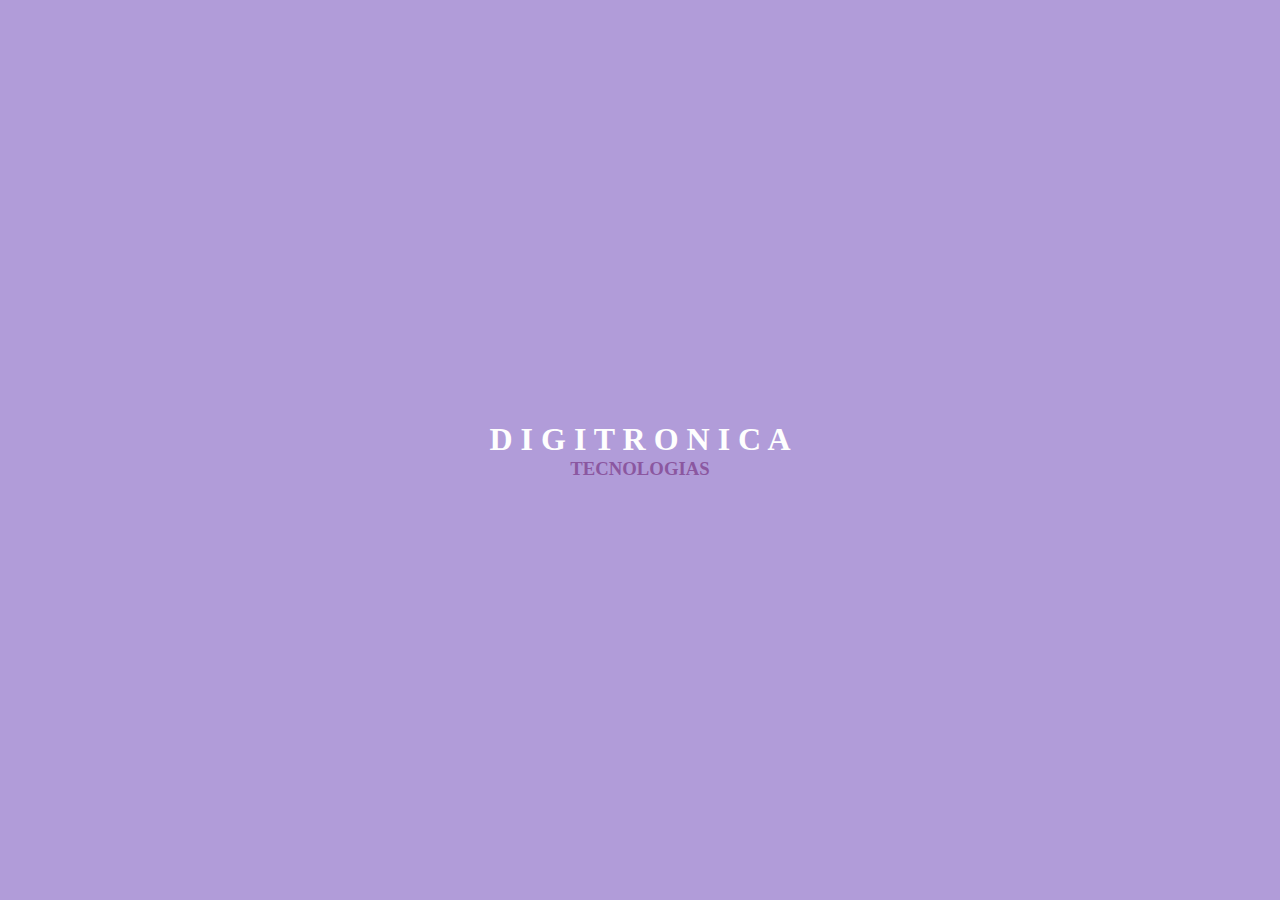
<file: index.html>
<!DOCTYPE html>
<html lang="en">
<head>
    <meta charset="UTF-8">
    <meta name="viewport" content="width=device-width, initial-scale=1.0">
    <title>DIGIT</title>
    <link rel="stylesheet" href="styles/styleg.css">
</head>
<body>
    <div class="container">
        <div class="content">
         <h1>
            <a href="data.html" class="nodec">D</a>
            <a href="data.html" class="nodec">I</a>
            <a href="data.html" class="nodec">G</a>
            <a href="data.html" class="nodec">I</a>
            <a href="data.html" class="nodec">T</a>
            <a href="data.html" class="nodec">R</a>
            <a href="data.html" class="nodec">O</a>
            <a href="data.html" class="nodec">N</a>
            <a href="data.html" class="nodec">I</a>
            <a href="data.html" class="nodec">C</a>
            <a href="data.html" class="nodec">A</a>
         </h1>
         <h3>
            <a href="data.html" class="nodec">TECNOLOGIAS</a>
         </h3>
        </div>
    </div>
</body>
</html>
</file>
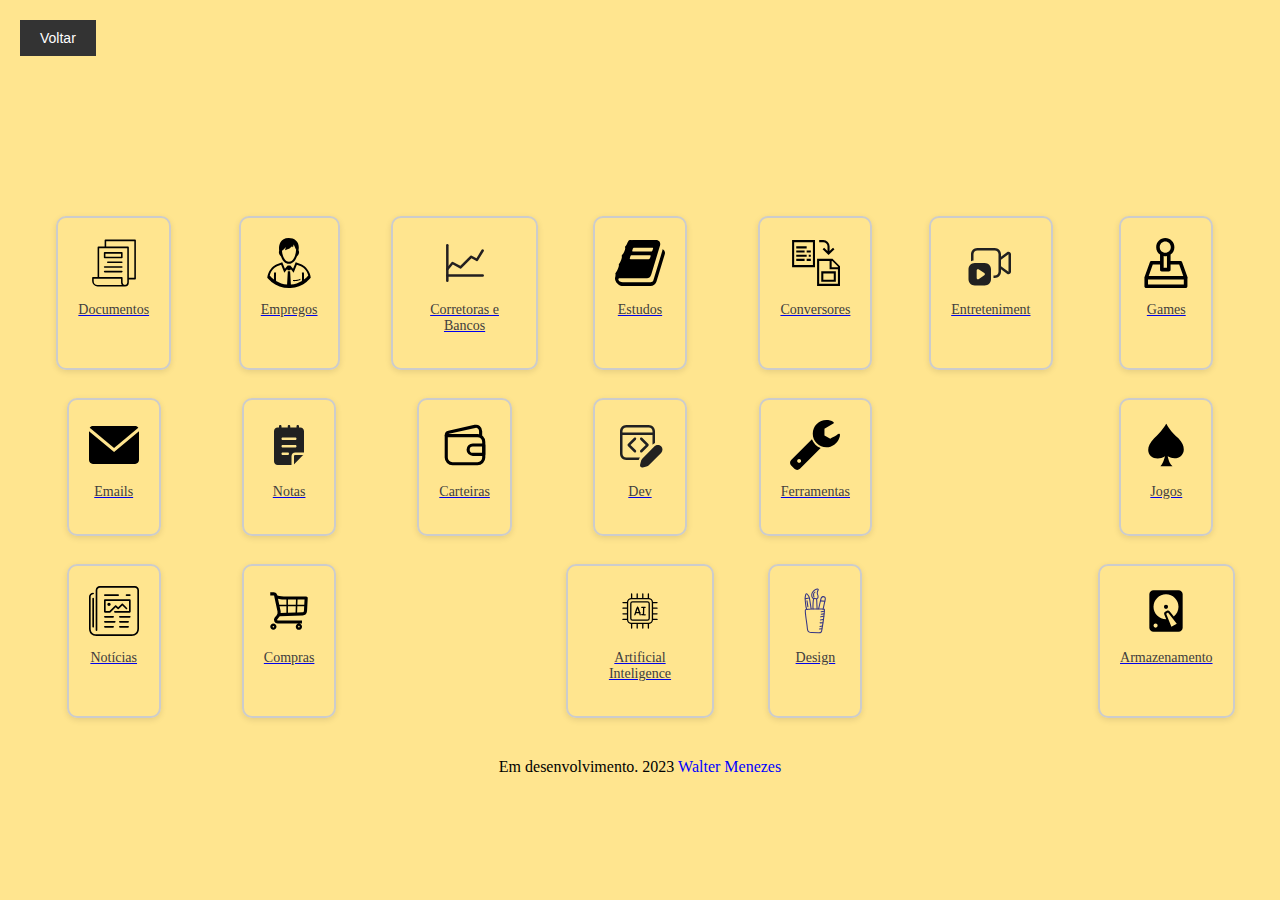
<file: data.html>
<!DOCTYPE html>
<html lang="pt-br">
<head>
  <meta charset="UTF-8">
  <meta name="viewport" content="width=device-width, initial-scale=1.0">
  <title>Data Page</title>
  <link rel="stylesheet" href="styles/styleg.css">
</head>
<body>
  <a href="index.html">
    <button class="btn">Voltar</button>
  </a>
  <noscript>
    <a href="index.html">
      <button class="invisible">8</button>
    </a>
  </noscript>
  <div class="grid">
    <div id="documentos" class="box">
      <a href="index.html">
      <img src="icons/document_documents_files_icon_152099.svg" alt="documentos">
      <p>Documentos</p></a>
    </div>
    <div id="empregos" class="box">
      <a href="index.html">
      <img src="icons/user-with-shirt-and-tie_icon-icons.com_68276.svg" alt="empregos">
      <p>Empregos</p></a>
    </div>
    <div id="corret_bancos" class="box">
      <a href="index.html">
      <img src="icons/wondicon-ui-free-graph_111268.svg" alt="corretoras e bancos">
      <p>Corretoras e Bancos</p></a>
    </div>
    <div id="estudos" class="box">
      <a href="index.html">
      <img src="icons/book_icon-icons.com_73655.svg" alt="estudos">
      <p>Estudos</p></a>
    </div>
    <div id="conversores" class="box">
      <a href="index.html">
      <img src="icons/convert-svgrepo-com.svg" alt="conversores">
      <p>Conversores</p></a>
    </div>
    <div id="entretenimento" class="box">
      <a href="index.html">
      <img src="icons/video_recording_regular_icon_202660.svg" alt="entretenimento">
      <p>Entreteniment</p></a>
    </div>
    <div id="games" class="box">
      <a href="index.html">
      <img src="icons/joystick_85859.svg" alt="games">
      <p>Games</p></a>
    </div>
    <div id="emails" class="box">
      <a href="index.html">
      <img src="icons/mail_email_message_electronic_online_web_icon-icons.com_59986.svg" alt="emails">
      <p>Emails</p></a>
    </div>
    <div id="notas" class="box">
      <a href="index.html">
      <img src="icons/notepad_filled_icon_200457.svg" alt="notas">
        <p>Notas</p></a>
    </div>
    <div id="carteiras" class="box">
      <a href="index.html">
      <img src="icons/coin_currency_dollar_finance_money_payment_wallet_icon_123189.svg" alt="carteiras">
       <p>Carteiras</p></a>
    </div>
    <div id="dev" class="box">
      <a href="index.html">
      <img src="icons/window_dev_edit_regular_icon_202647.svg" alt="dev">
      <p>Dev</p></a>
    </div>
    <div id="ferramentas" class="box">
      <a href="index.html">
      <img src="icons/open-wrench-tool-silhouette_icon-icons.com_73472.svg" alt="ferramentas">
      <p>Ferramentas</p></a>
    </div>
    <div class="box null" style="border: none; box-shadow: none;">
      <a href="index.html"><p></p></a>
    </div>
    <div id="jogos" class="box">
      <a href="index.html">
      <img src="icons/cards_spades_icon_158583.svg" alt="jogos">
      <p>Jogos</p></a>
    </div>
    <div id="noticias" class="box">
      <a href="index.html">
      <img src="icons/newspaper_icon-icons.com_66640.svg" alt="">
      <p>Notícias</p></a>
    </div>
    <div id="compras" class="box">
      <a href="index.html">
      <img src="icons/shopping_cart_market_ecommerce_icon_144576.svg" alt="compras">
        <p>Compras</p></a>
    </div>
    <div class="box null" style="border: none; box-shadow: none;">
      <a href="index.html"><p></p></a>
    </div>
    <div id="ai" class="box">
      <a href="index.html">
      <img src="icons/ai_artificial_intelligence_technology_cpu_chip_icon_179499.svg" alt="AI">
        <p>Artificial Inteligence</p></a>
    </div>
    <div id="design" class="box">
      <a href="index.html">
      <img src="icons/1492531745-icon-sets-school-outline-hand-drawn-iconfinder03_83193.svg" alt="Design">
        <p>Design</p></a>
    </div>
    <div class="box null" style="border: none; box-shadow: none;">
      <a href="index.html"><p></p></a>
    </div>
    <div id="armazenamento" class="box">
      <a href="index.html">
      <img src="icons/harddisk_icon_137515.svg" alt="armazenamento">
        <p>Armazenamento</p></a>
    </div>
  </div>
  <footer>Em desenvolvimento. 2023 <a href="" class="nodec" style="color: blue;">Walter Menezes</a></footer>
</body>
</html>
</file>
<file: styles/styleg.css>
body {
   background-color: #ffe58f; /* Tom pastel de amarelo */
   margin: 0;
   padding: 0;
   font-family: Roboto, Verdana;
}

.container {
   background-color: #b19cd9; /* Tom entre lilás e azul médio */
   display: flex;
   justify-content: center;
   align-items: center;
   height: 100vh;
}

.content {
   padding: 20px;
   border-radius: 10px;
}

h1 {
   color: rgb(254, 254, 254); /* Letras brancas */
   text-align: center;
   margin: 0;
}
h3 {
   color:rgb(139, 87, 160);
   text-align: center;
   margin: 0;
}
.btn {
   background-color: #333;
   color: #fff;
   border: none;
   padding: 10px 20px;
   font-size: 14px;
   margin: 20px;
   cursor: pointer;
 }

 .invisible {
  background-color: #ffe58f;
  border: none;
  float: right;
  color: #ffe58f;
 }
 
 .grid {
   display: grid;
   grid-template-columns: repeat(7, 1fr);
   gap: 28px;
   justify-items: center;
   margin: 40px;
   padding-top: 100px;
 }

 .box {
   display: flex;
   flex-direction: column;
   align-items: center;
   justify-content: flex-start;
   text-align: center;
   background-color: transparent;
   border: 2px solid #ccc;
   border-radius: 10px;
   padding: 20px;
   box-shadow: 0px 2px 6px rgba(0, 0, 0, 0.1);
 }
 
 .box img {
   width: 50px;
   height: 50px;
 }
 
 .box p {
   margin-top: 10px;
   font-size: 14px;
   color: #413d3d;
 }
 a.nodec {
   text-decoration: none;
   color: inherit;
   cursor: default;
 }
 
 a.nodec:hover {
   text-decoration: none;
   color: inherit;
   cursor: default;
 }

 footer {
  text-align: center;
 }
</file>
